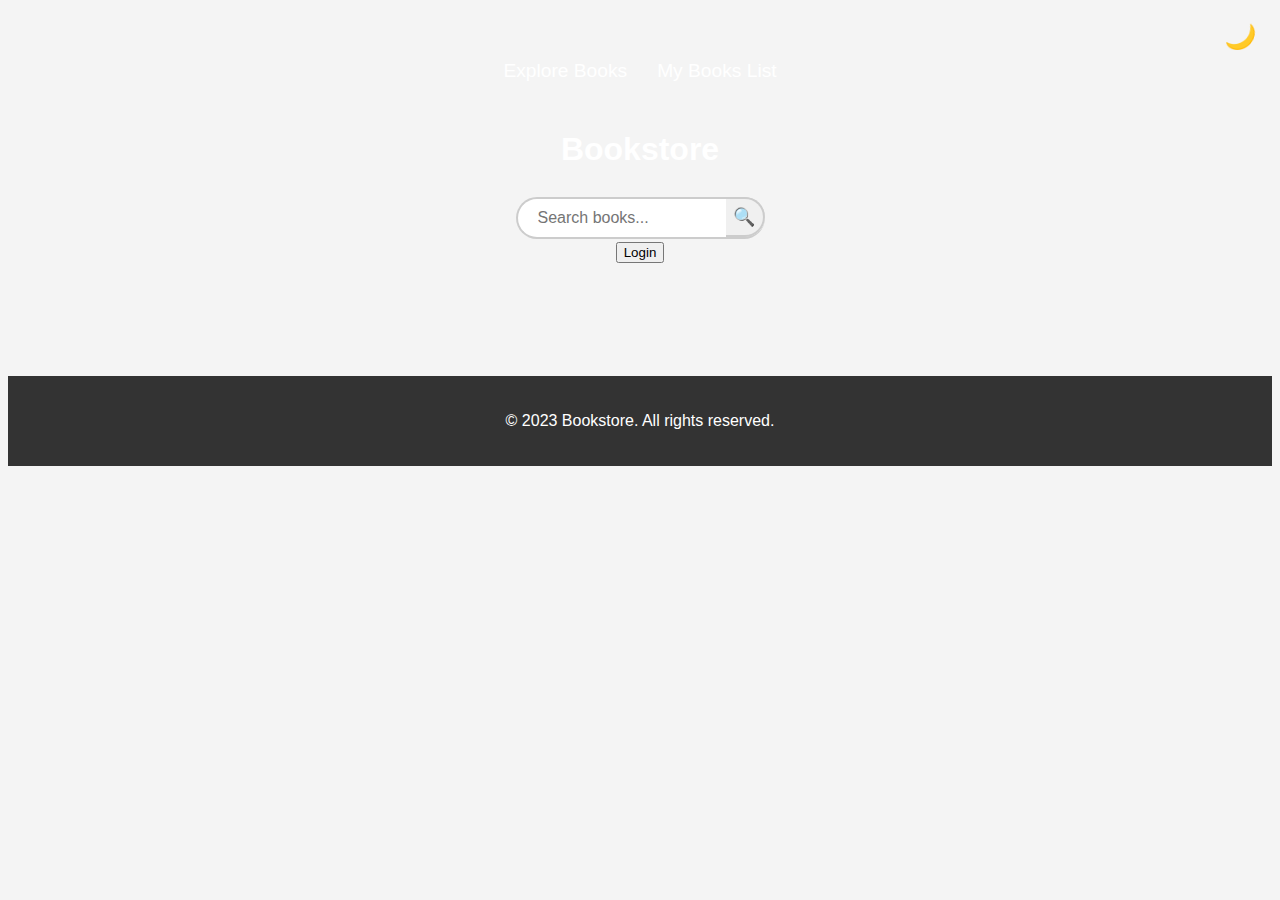
<file: frontend/index.html>
<!DOCTYPE html>
<html lang="en">
<head>
    <meta charset="UTF-8">
    <meta name="viewport" content="width=device-width, initial-scale=1.0">
    <title>Bookstore - Explore Books</title>
    <link rel="stylesheet" href="static/style.css">
</head>
<body>
<header>
    <nav>
        <ul>
            <li><a href="index.html">Explore Books</a></li>
            <li><a href="my_books.html">My Books List</a></li>
        </ul>
        <h1>Bookstore</h1>
        <!-- Search bar container -->
        <div class="search-wrapper">
            <input type="text" id="search-query" placeholder="Search books..." aria-label="Search books">
            <button id="search-button" aria-label="Search">
                <span class="search-icon">&#x1F50D;</span>
            </button>
        </div>
        <!--if localstore get a user then hidden the login -->


        <div id="login" class="login">
            <button onclick="window.location.href='login.html'">Login</button>
        </div>

        <div id="logout" class="logout">
            <button onclick="logout()">Logout</button>
        </div>
        <!-- show  username from localstorege -->
        <div id="username" class="username">
            <p id="username-text"></p>


            <div class="dark-mode-toggle">
                <button id="dark-mode-button">
                    <i class="dark-mode-icon">🌙</i>
                </button>

            </div>
</header>

<main>

    <section id="books">
        <div id="search-books-display">

            <div id="my-books-display">
            </div>
            <div id="books-display">
            </div>
    </section>
</main>

<footer>
    <p>&copy; 2023 Bookstore. All rights reserved.</p>
</footer>

<script>
    function logout() {
        localStorage.removeItem('user');
        window.location.href = "index.html";
        hideLogin();
    }

    function updateLoginStatus() {
        const login = document.getElementById('login');
        const logout = document.getElementById('logout');
        const username = document.getElementById('username-text');

        if (localStorage.getItem('user')) {
            // already login
            login.style.display = 'none';
            logout.style.display = 'block';
            username.textContent = JSON.parse(localStorage.getItem('user')).username;
        } else {
            // already logout
            login.style.display = 'block';
            logout.style.display = 'none';
            username.textContent = '';
        }
    }

    document.addEventListener('DOMContentLoaded', function () {
            const booksDisplay = document.getElementById('books-display');
            const myBooksDisplay = document.getElementById('my-books-display');
            const searchBooksDisplay = document.getElementById('search-books-display');
            const searchButton = document.getElementById('search-button');
            const searchQuery = document.getElementById('search-query');
            const darkModeButton = document.getElementById('dark-mode-button');

            // Function to fetch and display books
            function fetchBooks() {
                fetch('https://books.dehome.top/api/books_list')
                    .then(response => response.json())
                    .then(books => displayBooks(books))
                    .catch(error => console.error('Error fetching books:', error));
            }

            function displayMyBooks(books) {
                if (books.length === 0) {
                    myBooksDisplay.innerHTML = '<h2>You have no books yet!</h2>';
                    return;
                }
                myBooksDisplay.innerHTML = '<h2>My Books</h2>';
                console.log(books);
                books.forEach(book => {
                    const bookElement = document.createElement('div');
                    bookElement.className = 'my-book-profile';
                    // navigte to the detail books
                    bookElement.addEventListener('click', () => {
                        window.location.href = `https://books.dehome.top/book_detail.html?isbn=${book.isbn}`;
                    });
                    bookElement.innerHTML = `
                        <img src="${book.image}" alt="${book.title}">
                        <h3>${book.title}</h3>
                        <p>Author: ${book.author}</p>
                        <p>ISBN: ${book.isbn}</p>
                        <p>Year: ${book.year}</p>
                        <p>${book.description}</p>
                        <p>Status: ${book.status}</p>
                        <p>rating: ${book.rating}</p>
                        <p>comment: ${book.comment}</p>
`;
                    myBooksDisplay.appendChild(bookElement);
                });

            }

            function displayBooks(books) {
                books = books.items;
                booksDisplay.innerHTML = '<h2>Our Collection</h2>';
                books.forEach(book => {
                    let words = book.description.split(' ');
                    let shortDescription = words.slice(0, 20).join(' ');
                    shortDescription += words.length > 20 ? '...' : '';

                    const descriptionElement = document.createElement("p");
                    descriptionElement.textContent = shortDescription;
                    descriptionElement.className = 'book-description';

                    const moreButton = document.createElement('button');
                    moreButton.textContent = 'Read more';
                    moreButton.className = 'read-more-button';
                    moreButton.onclick = function (event) {
                        event.stopPropagation(); // Prevents triggering the parent's click event
                        if (moreButton.textContent === 'Read more') {
                            descriptionElement.textContent = book.description;
                            moreButton.textContent = 'Read less';
                        } else {
                            descriptionElement.textContent = shortDescription;
                            moreButton.textContent = 'Read more';
                        }
                    };

                    const bookElement = document.createElement('div');
                    bookElement.className = 'book-profile';
                    bookElement.innerHTML = `
                <img src="${book.image}" alt="${book.title}" class="book-image">
                <h3 class="book-title">${book.title}</h3>
                <p class="book-author">Author: ${book.author}</p>
                <p class="book-isbn">ISBN: ${book.isbn}</p>
                <p class="book-year">Year: ${book.year}</p>
                `;

                    // Redirect to book details page on click
                    bookElement.addEventListener('click', () => {
                        window.location.href = `https://books.dehome.top/book_detail.html?isbn=${book.isbn}`;
                    });

                    // Append the elements to the bookElement
                    bookElement.appendChild(descriptionElement);
                    if (words.length > 20) {
                        bookElement.appendChild(moreButton);
                    }

                    // Append the bookElement to the booksDisplay container
                    booksDisplay.appendChild(bookElement);
                });
            }


            // Event listener for search functionality
            searchButton.addEventListener('click', function () {
                const query = searchQuery.value;
                fetch(`https://books.dehome.top/api/search?query=${encodeURIComponent(query)}`)
                    .then(response => response.json())
                    .then(books => displayBooksSearch(books))
                    .catch(error => console.error('Error searching books:', error));
            });

            function displayBooksSearch(books) {
                books = books.items;
                searchBooksDisplay.innerHTML = '<h2>search results</h2>';
                books.forEach(book => {
                    const bookElement = document.createElement('div');
                    bookElement.className = 'book-profile';
                    bookElement.addEventListener('click', () => {
                        window.location.href = `https://books.dehome.top/book_detail.html?isbn=${book.isbn}`;
                    });
                    bookElement.innerHTML = `
                        <img src="${book.image}" alt="${book.title}">
                        <h3>${book.title}</h3>
                        <p>Author: ${book.author}</p>
                        <p>ISBN: ${book.isbn}</p>
                        <p>Year: ${book.year}</p>
                        <p>${book.description}</p>`;
                    searchBooksDisplay.appendChild(bookElement);
                });
            }


            // Dark mode toggle functionality
            darkModeButton.addEventListener('click', function () {
                document.body.classList.toggle('dark-mode');
                darkModeButton.innerHTML = document.body.classList.contains('dark-mode')
                    ? '<i class="dark-mode-icon">☀️</i>'
                    : '<i class="dark-mode-icon">🌙</i>';
            });

            function fetchMyBooks() {
                // get localstorage
                const user = JSON.parse(localStorage.getItem('user'));
                if (!user) {
                    console.log('no user');
                }
                const userId = user.id;
                const apiUrl = `https://books.dehome.top/api/user/${userId}/books`; // Replace with your actual API endpoint
                fetch(apiUrl)
                    .then(response => response.json())
                    .then(data => {
                        // Display books
                        displayMyBooks(data.items);
                    })
                    .catch(error => {
                        console.error("Error fetching user's books:", error);
                    });
            }

            function hideLogin() {
                const login = document.getElementById('login');
                const logout = document.getElementById('logout');
                const username = document.getElementById('username-text');
                if (localStorage.getItem('user')) {
                    username.textContent = JSON.parse(localStorage.getItem('user')).username;
                    login.hidden = true;
                    logout.hidden = false;
                } else {
                    login.hidden = false;
                    logout.hidden = true;
                    username.textContent = '';
                }
            }

            // Initialize book display
            fetchBooks();
            fetchMyBooks();
            hideLogin();
        }
    );

    updateLoginStatus();
</script>
<div id="books-container"></div>
</body>
</html>
</file>
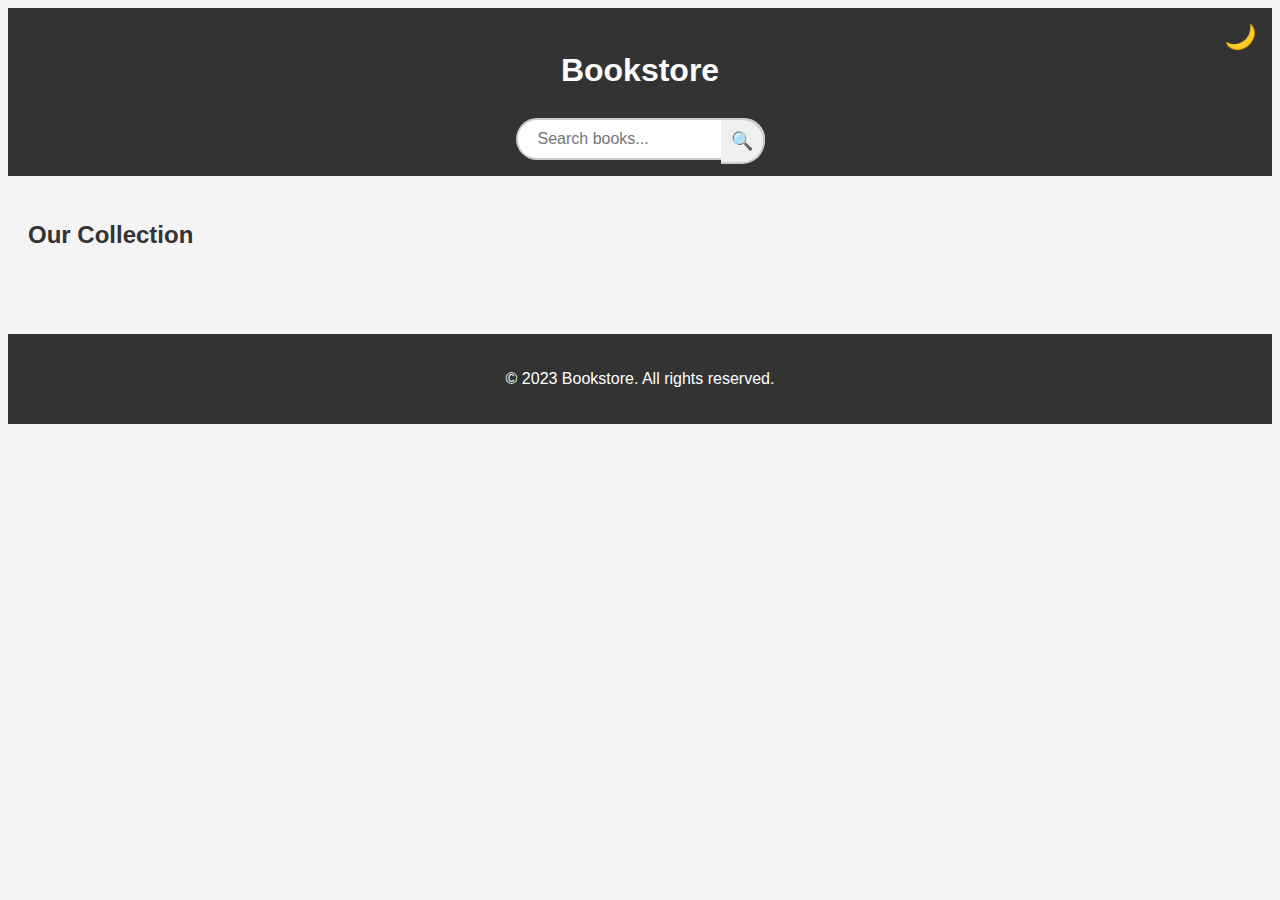
<file: index1.html>
<!DOCTYPE html>
<html lang="en">
<head>
    <meta charset="UTF-8">
    <meta name="viewport" content="width=device-width, initial-scale=1.0">
    <title>Bookstore - Explore Books</title>
    <style>
body {
    font-family: Arial, sans-serif;
    line-height: 1.6;
}

/* API button styles */
.api-section {
    margin: 20px;
    text-align: center; /* Center the button */
}

.api-button {
    padding: 10px 20px;
    background-color: #007bff; /* Bootstrap primary color */
    color: white;
    border: none;
    border-radius: 4px;
    font-size: 16px;
    cursor: pointer;
    outline: none;
    transition: background-color 0.3s;
}

.api-button:hover {
    background-color: #0056b3; /* Darker shade on hover */
}
/* Styles for the search bar container */
.search-wrapper {
    position: relative;
    display: inline-block;
}

/* Styles for the search input */
#search-query {
    padding: 10px 20px;
    border: 2px solid #ccc;
    border-radius: 50px;
    width: calc(100% - 42px); /* Adjust width to fit the button */
    border-right: none; /* Align the border with the button */
    outline: none;
    font-size: 16px;
}

/* Styles for the search button */
#search-button {
    padding: 10px;
    background: #f0f0f0;
    border: 2px solid #ccc;
    border-left: none; /* Ensure the button aligns with the input */
    border-radius: 0 50px 50px 0; /* Rounded corners on the right */
    cursor: pointer;
    outline: none;
    position: absolute;
    right: 0;
    top: 0;
}

/* Styling the search icon */
.search-icon {
    color: #333;
    font-size: 18px;
}

/* Hover and focus styles for interactivity */
#search-query:focus, #search-button:focus, #search-button:hover {
    border-color: #333;
    background: #e8e8e8;
}

#search-query:focus {
    border-right: none;
}

/* Dark mode toggle styles */
.dark-mode-toggle {
    position: absolute;
    right: 20px;
    top: 20px;
}

#dark-mode-button {
    background: none;
    border: none;
    font-size: 1.5rem;
    cursor: pointer;
}

.dark-mode-icon {
    vertical-align: middle;
}

/* Dark mode styles */
body.dark-mode {
    background-color: #121212;
    color: #ffffff;
}

body.dark-mode header {
    background-color: #1c1c1c;
}

body.dark-mode footer {
    background-color: #1c1c1c;
}

body.dark-mode .book-profile {
    background-color: #2c2c2c;
    border-color: #3c3c3c;
}

body.dark-mode #search-query {
    background-color: #2c2c2c;
    border-color: #3c3c3c;
    color: #ffffff;
}

/* Typographic adjustments for better readability */
body {
    font-family: 'Segoe UI', Tahoma, Geneva, Verdana, sans-serif;
    line-height: 1.6;
    color: #333;
    background-color: #f4f4f4;
}

/* Structural styles */
header {
    background-color: #333;
    color: #fff;
    padding: 1rem 0;
    text-align: center;
}

main {
    padding: 20px;
}

footer {
    background-color: #333;
    color: #fff;
    text-align: center;
    padding: 1rem 0;
    position: relative;
    bottom: 0;
    width: 100%;
}

/* Navigation styling */
nav ul {
    list-style: none;
    display: flex;
    justify-content: center;
    padding: 1rem;
}

nav ul li {
    margin: 0 15px;
}

nav ul li a {
    color: #fff;
    text-decoration: none;
    font-size: 1.2rem;
}

nav ul li a:hover {
    text-decoration: underline;
}

/* Main book display area */
#books-display {
    display: flex;
    overflow-x: auto;
    padding: 20px;
    gap: 20px;
}

.book-profile {
    flex: 0 0 auto;
    border: 1px solid #ddd;
    border-radius: 10px;
    padding: 15px;
    background-color: #fff;
    box-shadow: 0 2px 5px rgba(0, 0, 0, 0.2);
    transition: all 0.3s ease-in-out;
}

.book-profile img {
    width: 120px;
    height: 180px;
    object-fit: cover;
    display: block;
    margin: 0 auto 10px;
    border-radius: 5px;
}

.book-profile:hover {
    transform: translateY(-5px);
    box-shadow: 0 4px 8px rgba(0, 0, 0, 0.3);
}

/* Book information styles */
.book-profile h3 {
    color: #333;
    font-size: 1.1rem;
    margin-bottom: 0.5rem;
}

.book-profile p {
    font-size: 0.9rem;
    color: #666;
}

/* Style for the read status checkbox and review textarea */
.book-interactions label,
.book-review {
    display: block;
    margin-top: 10px;
}

.read-status {
    margin-right: 5px;
}

.book-review textarea {
    width: 100%;
    min-height: 50px;
    padding: 5px;
    margin-bottom: 5px;
}

.book-review button {
    padding: 5px 10px;
    background-color: #007bff;
    color: white;
    border: none;
    border-radius: 4px;
    cursor: pointer;
}

.book-review button:hover {
    background-color: #0056b3;
}

/* Responsive breakpoints */
@media (max-width: 768px) {
    #search-query {
        width: calc(100% - 40px); /* Smaller screens adjustment */
    }
}

    </style>
</head>
<body>
    <header>
        <h1>Bookstore</h1>
<!-- Search bar container -->
<div class="search-wrapper">
    <input type="text" id="search-query" placeholder="Search books..." aria-label="Search books">
    <button id="search-button" aria-label="Search">
        <span class="search-icon">&#x1F50D;</span> <!-- Unicode magnifying glass -->
    </button>
</div>
        <div class="dark-mode-toggle">
            <button id="dark-mode-button">
                <i class="dark-mode-icon">🌙</i>
            </button>
        </div>
    </header>

    <main>
        <section id="books">
            <h2>Our Collection</h2>
            <div id="books-display">
                <!-- Dynamically generated book profiles will be inserted here by JavaScript -->
            </div>
        </section>
    </main>

    <footer>
        <p>&copy; 2023 Bookstore. All rights reserved.</p>
    </footer>

    <script>
       document.addEventListener('DOMContentLoaded', function() {
            const booksDisplay = document.getElementById('books-display');
            const searchButton = document.getElementById('search-button');
            const searchQuery = document.getElementById('search-query');
            const darkModeButton = document.getElementById('dark-mode-button');

            // Function to fetch and display books
            function fetchBooks() {
                fetch('http://3.89.227.131:8080/api/books_list')
                    .then(response => response.json())
                    .then(books => displayBooks(books))
                    .catch(error => console.error('Error fetching books:', error));
            }

            // Function to display books
            function displayBooks(books) {
                booksDisplay.innerHTML = '';
                books.forEach(book => {
                    const bookElement = document.createElement('div');
                    bookElement.className = 'book-profile';
                    bookElement.innerHTML = `
                        <img src="${book.image}" alt="${book.title}" class="book-image">
                        <h3>${book.title}</h3>
                        <p>Author: ${book.author}</p>
                        <p>ISBN: ${book.isbn}</p>
                        <p>Year: ${book.year}</p>
                        <p>${book.description}</p>`;
                    booksDisplay.appendChild(bookElement);
                });
            }

            // Event listener for search functionality
            searchButton.addEventListener('click', function() {
                const query = searchQuery.value;
                fetch(`http://3.89.227.131:8080/api/search_books?query=${encodeURIComponent(query)}`)
                    .then(response => response.json())
                    .then(books => displayBooks(books))
                    .catch(error => console.error('Error searching books:', error));
            });

            // Dark mode toggle functionality
            darkModeButton.addEventListener('click', function() {
                document.body.classList.toggle('dark-mode');
                darkModeButton.innerHTML = document.body.classList.contains('dark-mode') 
                    ? '<i class="dark-mode-icon">☀️</i>' 
                    : '<i class="dark-mode-icon">🌙</i>';
            });

            // Initialize book display
            fetchBooks();
        });
    </script>
<div id="books-container"></div>
</body>
</html>
</file>
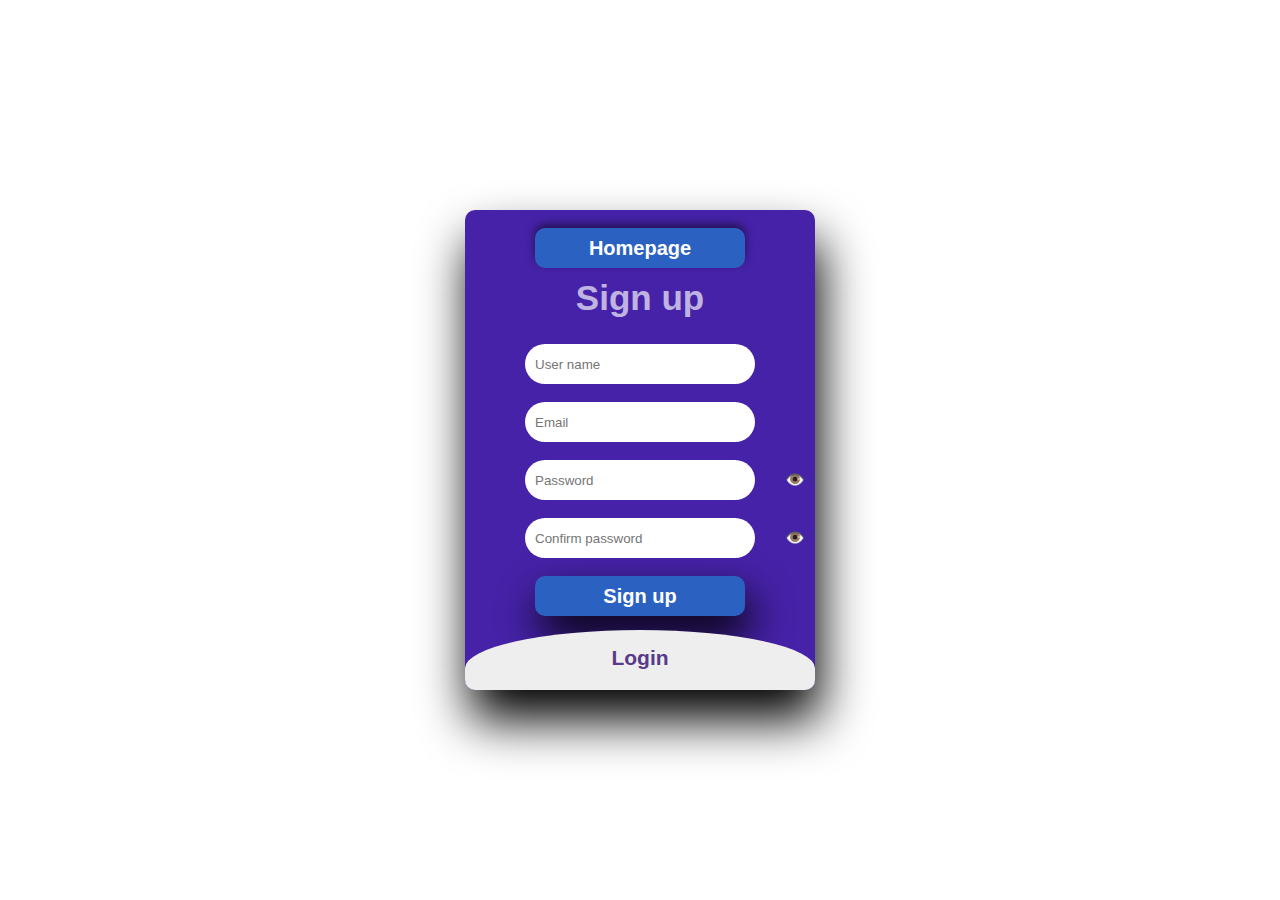
<file: frontend/login.html>
<!DOCTYPE html>
<html lang="en">
<head>
    <meta charset="UTF-8">
    <meta name="viewport" content="width=device-width, initial-scale=1.0">
    <title>Signup and Login Form</title>
    <link rel="stylesheet" href="static/style.css">
</head>

<body>


<div class="main">
    <input type="checkbox" id="chk" aria-hidden="true">
    <div class="signup">
        <form id="signupForm">
            <button class="back-to-bookstore" onclick="redirectToBookstore()">Homepage</button>
            <label for="chk" aria-hidden="true">Sign up</label>
            <input type="text" name="username" placeholder="User name" required="" autocomplete="off">
            <input type="email" name="email" placeholder="Email" required="" autocomplete="off">
            <div class="password-container">
                <input type="password" name="password" id="password" placeholder="Password" required="">
                <span class="eye" onclick="togglePassword('password')">👁️</span>
            </div>
            <div class="password-container">
                <input type="password" name="confirmPswd" id="confirmPassword" placeholder="Confirm password"
                       required="">
                <span class="eye" onclick="togglePassword('confirmPassword')">👁️</span>
            </div>
            <button type="button" onclick="validateSignUp()">Sign up</button>
        </form>
    </div>


    <div class="login">
        <form id="loginForm">
            <label for="chk" aria-hidden="true">Login</label>
            <input type="text" name="username" placeholder="User name or email" required="" autocomplete="on">
            <div class="password-container">
                <input type="password" name="password" id="loginPassword" placeholder="Password" required="">
                <span class="eye" onclick="togglePassword('loginPassword')">👁️</span>
            </div>
            <button>Login</button>
        </form>
    </div>


    <div id="popup" class="modal">
        <span class="close" onclick="closePopup()"> ×</span>
        <p id="popupText"></p>
    </div>

    <style>

        .modal {
            display: none;
            position: fixed;
            top: 20%;
            left: 50%;
            transform: translate(-50%, -50%);
            padding: 20px;
            background-color: rgba(241, 232, 232, 0.389);
            border: 1px solid #ccc;
            border-radius: 8px;
            box-shadow: 0 4px 8px rgba(0, 0, 0, 0.1);
            z-index: 1000;
        }

        .close {
            position: absolute;
            top: 10px;
            right: 10px;
            cursor: pointer;
        }


        body {
            margin: 0;
            padding: 0;
            display: flex;
            justify-content: center;
            align-items: center;
            min-height: 100vh;
            font-family: sans-serif;
            background: url(https://wallpapers.com/images/high/simple-clean-mountain-landscape-8g9017acqfddycrl.webp) no-repeat center center fixed;
            background-size: cover;
        }

        .main {
            width: 350px;
            height: 480px;
            background: rgba(61, 23, 164, 0.954);
            overflow: hidden;
            border-radius: 10px;
            box-shadow: 5px 30px 50px black;
        }

        #chk {
            display: none;
        }

        .signup {
            position: relative;
            width: 100%;
            height: 100%;
        }

        .back-to-bookstore {
            position: absolute;
            top: -60px;
            left: 50%;
            box-shadow: 0px -4px 8px rgba(0, 0, 0, 0.5);
            transform: translateX(-50%);

        }

        label {
            color: rgba(255, 255, 255, 0.68);
            font-size: 35px;
            justify-content: center;
            display: flex;
            margin: 60px;
            font-weight: bold;
            cursor: pointer;
            transition: .5s ease-in-out;
            margin-bottom: 10px;
        }

        input {
            width: 60%;
            background: white;
            height: 20px;
            justify-content: center;
            display: flex;
            margin: 18px auto;
            padding: 10px;
            border: none;
            outline: none;
            border-radius: 50px;
        }


        button {
            width: 60%;
            height: 40px;
            margin: 10px auto;
            justify-content: center;
            display: block;
            color: white;
            background: rgb(43, 98, 194);
            font-size: 20px;
            font-weight: bold;
            margin-top: 18px;
            outline: none;
            border: none;
            border-radius: 10px;
            transition: .3s ease-in;
            cursor: pointer;
            box-shadow: 5px 20px 40px black;
        }


        button:hover {
            background: rgb(20, 57, 105);
        }

        .login {

            height: 460px;
            background: #eee;
            border-radius: 60% / 10%;
            transform: translateY(-180px);
            transition: .8s ease-in-out;
        }

        .login label {
            color: #573b8a;

            transform: scale(.6);
        }

        .login p {
            text-align: center;
            padding: 20px;
        }

        #chk:checked ~ .login {

            transform: translateY(-500px);
        }


        #chk:checked ~ .login label {
            transform: scale(1);
        }

        #chk:checked ~ .signup label {
            transform: scale(.6);
        }

        .password-container {
            position: relative;
        }

        .eye {
            position: absolute;
            top: 50%;
            right: 10px;
            transform: translateY(-50%);
            cursor: pointer;
        }
    </style>

    <script>
        function validateSignUp() {
            var username = document.getElementsByName("username")[0].value;
            console.log(username);
            var email = document.getElementsByName("email")[0].value;
            var password = document.getElementsByName("password")[0].value;
            var confirmPassword = document.getElementsByName("confirmPswd")[0].value;

            if (!username || !email || !password || !confirmPassword) {
                showPopup("Please enter the user name, email, password, and confirm password.");
            } else if (password.length < 6) {
                showPopup("Password is not complicated enough, please enter 6-12 characters");
            } else if (password !== confirmPassword) {
                showPopup("Please reconfirm the password is the same twice");
            } else {
                // get the form data
                const signupForm = document.getElementById("signupForm");
                const formData = new FormData(signupForm);
                const data = Object.fromEntries(formData);
                // remove confirm password
                delete data.confirmPswd;
                console.log(data);
                fetch("https://books.dehome.top/api/register", {
                    method: "POST",
                    headers: {
                        "Content-Type": "application/json"
                    },

                    body: JSON.stringify(data)
                })
                    .then(response => response.json())
                    .then(result => {
                        console.log(result);
                        if ('user' in result) {
                            // setlocalstorage to store the user
                            localStorage.setItem("user", JSON.stringify(result.user));
                            alert("You have successfully registered!")
                            // Redirect to the login page
                            window.location.href = "index.html";
                        } else {
                            //[{"message":"User not found"},404]
                            if ('message' in result) {
                                alert(result.message)
                            } else if ('message' in result[0]) {
                                alert(result[0].message)
                            } else {
                                alert("Error: Please try again!")
                            }


                        }
                    })
                    .catch(error => {
                        console.error("Error:", error);
                    });

            }
        }

        function showPopup(message) {
            var popup = document.getElementById("popup");
            var popupText = document.getElementById("popupText");
            popupText.innerText = message;
            popup.style.display = "block";
        }

        function closePopup() {
            var popup = document.getElementById("popup");
            popup.style.display = "none";
        }

        function togglePassword(inputId) {
            var input = document.getElementById(inputId);
            input.type = (input.type === "password") ? "text" : "password";
        }

        function redirectToBookstore() {
            window.location.href = "index.html";
        }

        // registe button to post a request to api/register

        // login button to post a request to api/login
        const loginForm = document.getElementById("loginForm");
        loginForm.addEventListener("submit", function (event) {
                event.preventDefault();
                const formData = new FormData(loginForm);
                const data = Object.fromEntries(formData);
                console.log(data);
                fetch("https://books.dehome.top/api/login", {
                    method: "POST",
                    headers: {
                        "Content-Type": "application/json"
                    },

                    body: JSON.stringify(data)
                })
                    .then(response => response.json())
                    .then(result => {
                        console.log(result);
                        if ('user' in result) {
                            // setlocalstorage to store the user
                            localStorage.setItem("user", JSON.stringify(result.user));
                            alert("You have successfully logged in!")
                            // Redirect to the login page
                            window.location.href = "index.html";
                        } else {
                            //[{"message":"User not found"},404]
                            if ('message' in result) {
                                alert(result.message)
                            } else if ('message' in result[0]) {
                                alert(result[0].message)
                            } else {
                                alert("Error: Please try again!")
                            }
                        }
                    })
                    .catch(error => {
                        console.error("Error:", error);
                    });

            }
        );
    </script>
</body>
</html>
</file>
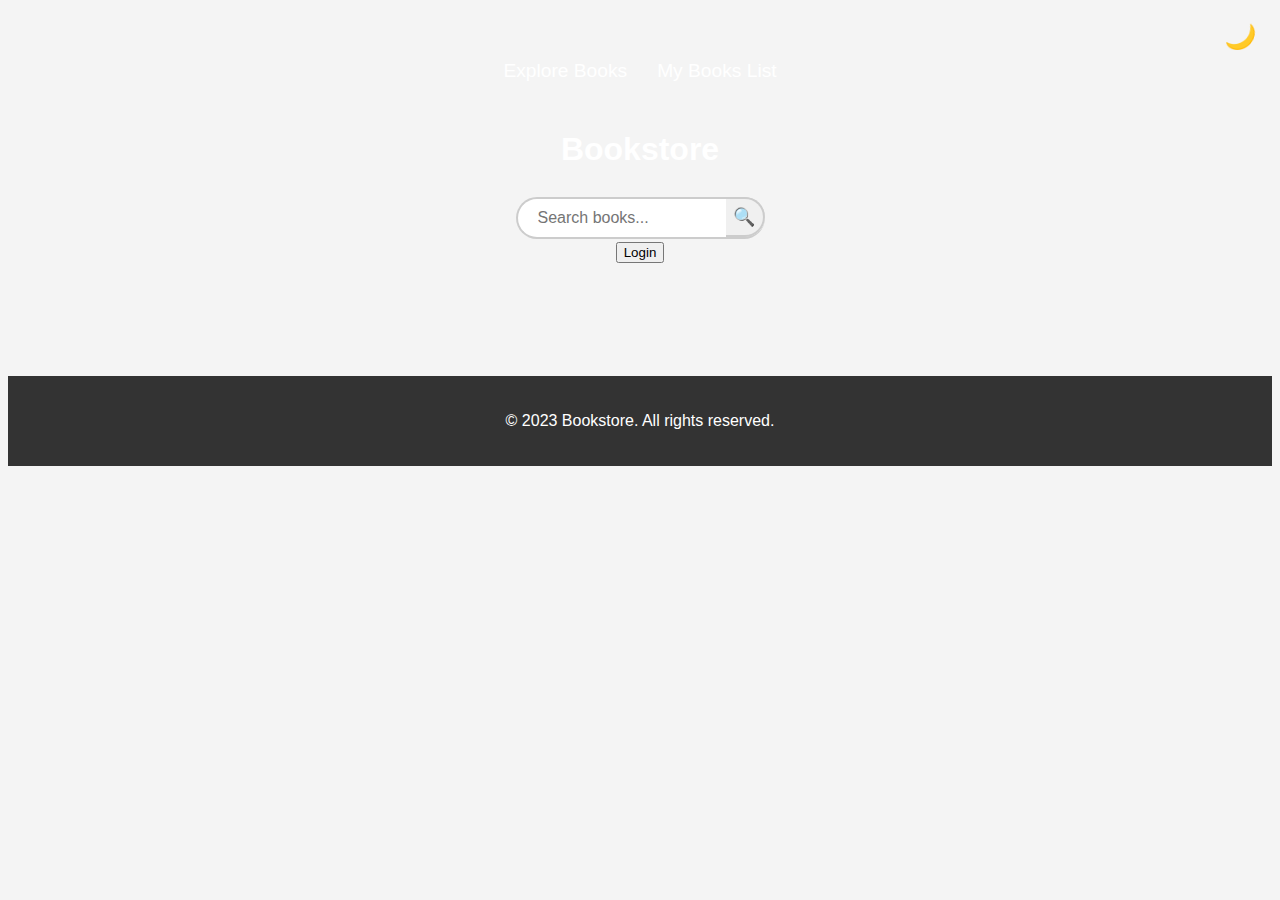
<file: frontend/my_books.html>
<!DOCTYPE html>
<html lang="en">

<head>
    <meta charset="UTF-8">
    <meta name="viewport" content="width=device-width, initial-scale=1.0">
    <title>My Books</title>
    <link rel="stylesheet" href="static/mybook.css">
</head>

<body>

<h1>My Books</h1>

<label for="status-filter">Filter by Status:</label>
<select id="status-filter" onchange="filterBooks()">
    <option value="all">All</option>
    <!-- Dropdown options will be dynamically populated using JavaScript -->
</select>

<div id="books-list-container">
    <!-- Display user's books here using JavaScript -->
</div>

<script>

    function fetchMyBooks() {
        // get localstorage
        const user = JSON.parse(localStorage.getItem('user'));
        if (!user) {
            alert('Please login first!');
            window.location.href = "index.html";
        }
        const userId = user.id;
        const apiUrl = `https://books.dehome.top/api/user/${userId}/books`; // Replace with your actual API endpoint
        fetch(apiUrl)
            .then(response => response.json())
            .then(data => {
                // Display books
                displayMyBooks(data.items);
            })
            .catch(error => {
                console.error("Error fetching user's books:", error);
            });
    }

    function displayMyBooks(books) {
        const booksListContainer = document.getElementById("books-list-container");

        // Clear previous content
        booksListContainer.innerHTML = "";

        // Display books dynamically
        books.forEach(book => {
            const bookContainer = document.createElement("div");
            bookContainer.classList.add("book-container");

            const titleElement = document.createElement("h3");
            titleElement.textContent = book.title;

            const authorElement = document.createElement("p");
            authorElement.textContent = `Author: ${book.author}`;

            const yearElement = document.createElement("p");
            yearElement.textContent = `Year: ${book.year}`;

            const descriptionElement = document.createElement("p");
            descriptionElement.textContent = book.description;

            const imageElement = document.createElement("img");
            imageElement.src = book.image;
            imageElement.alt = "Book Cover";

            const statusElement = document.createElement("p");
            // if books tatues is null, set it to "reading"
            statusElement.textContent = book.status ? `Status: ${book.status}` : "Status: reading";

            const ratingElement = document.createElement("p");
            ratingElement.textContent = `Rating: ${book.rating}`;

            const commentElement = document.createElement("p");
            commentElement.textContent = `Comment: ${book.comment}`;
            // Append elements to the container
            bookContainer.appendChild(titleElement);
            bookContainer.appendChild(authorElement);
            bookContainer.appendChild(yearElement);
            bookContainer.appendChild(descriptionElement);
            bookContainer.appendChild(imageElement);
            bookContainer.appendChild(statusElement);
            bookContainer.appendChild(ratingElement);
            bookContainer.appendChild(commentElement);


            // Append the book container to the list container
            booksListContainer.appendChild(bookContainer);
        });
    }


    document.addEventListener('DOMContentLoaded', function () {
        // Fetch user's books from the API
        user = JSON.parse(localStorage.getItem("user"));
        const userId = user.id;
        const apiUrl = `https://books.dehome.top/api/user/${userId}/books`; // Replace with your actual API endpoint
        fetch(apiUrl)
            .then(response => response.json())
            .then(data => {
                // Display user's books dynamically using JavaScript
                const booksListContainer = document.getElementById("books-list-container");

                // Populate the status filter dropdown
                const statusFilterDropdown = document.getElementById("status-filter");
                const uniqueStatusValues = [...new Set(data.items.map(item => item.status))];
                uniqueStatusValues.forEach(status => {
                    const option = document.createElement("option");
                    option.value = status;
                    option.textContent = status.charAt(0).toUpperCase() + status.slice(1);
                    statusFilterDropdown.appendChild(option);
                });

                // Display books
                displayBooks(data.items);
            })
            .catch(error => {
                console.error("Error fetching user's books:", error);
            });

        function displayBooks(books) {
            const booksListContainer = document.getElementById("books-list-container");

            // Clear previous content
            booksListContainer.innerHTML = "";

            // Display books dynamically
            books.forEach(book => {
                // add a click event to the book container

                const bookContainer = document.createElement("div");
                bookContainer.classList.add("book-container");
                bookContainer.addEventListener('click', function () {
                    displayBookDetail(book);
                });
                const titleElement = document.createElement("h3");
                titleElement.textContent = book.title;

                const authorElement = document.createElement("p");
                authorElement.textContent = `Author: ${book.author}`;

                const yearElement = document.createElement("p");
                yearElement.textContent = `Year: ${book.year}`;

                const descriptionElement = document.createElement("p");
                descriptionElement.textContent = book.description;

                const imageElement = document.createElement("img");
                imageElement.src = book.image;
                imageElement.alt = "Book Cover";

                const statusElement = document.createElement("p");
                statusElement.textContent = `Status: ${book.status}`;

                // Append elements to the container
                bookContainer.appendChild(titleElement);
                bookContainer.appendChild(authorElement);
                bookContainer.appendChild(yearElement);
                bookContainer.appendChild(descriptionElement);
                bookContainer.appendChild(imageElement);
                bookContainer.appendChild(statusElement);

                // Append the book container to the list container
                booksListContainer.appendChild(bookContainer);
            });

            function displayBookDetail(book) {
                // goto a new page to display the detail of the book
                window.location.href = `https://books.dehome.top/book_detail.html?isbn=${book.isbn}`;

            }
        }

        // Function to filter books based on status
        window.filterBooks = function () {
            const selectedStatus = document.getElementById("status-filter").value;
            fetch(apiUrl)
                .then(response => response.json())
                .then(data => {
                    const filteredBooks = selectedStatus === "all" ?
                        data.items :
                        data.items.filter(book => book.status === selectedStatus);

                    displayBooks(filteredBooks);
                })
                .catch(error => {
                    console.error("Error fetching user's books:", error);
                });
        };

        // Function to display books in the container

    });
    fetchMyBooks();
</script>

<style>
    .book-container {
        border: 1px solid #ccc;
        padding: 10px;
        margin-bottom: 20px;
    }

    img {
        max-width: 100%;
        height: auto;
    }
</style>

</body>

</html>
</file>
<file: frontend/static/style.css>
body {
    font-family: Arial, sans-serif;
    line-height: 1.6;
}


/* Styles for the search bar container */
.search-wrapper {
    position: relative;
    display: inline-block;
}

/* Styles for the search input */
#search-query {
    padding: 10px 20px;
    border: 2px solid #ccc;
    border-radius: 50px;
    width: calc(100% - 42px); /* Adjust width to fit the button */
    border-right: none; /* Align the border with the button */
    outline: none;
    font-size: 16px;
}

/* Styles for the search button */
#search-button {
    padding: 7.2px;
    background: #f0f0f0;
    border: 2px solid #ccc;
    border-left: none; /* Ensure the button aligns with the input */
    border-radius: 0 50px 50px 0; /* Rounded corners on the right */
    cursor: pointer;
    outline: none;
    position: absolute;
    right: 0;
    top: 0;
}

/* Styling the search icon */
.search-icon {
    color: #333;
    font-size: 18px;
}

/* Hover and focus styles for interactivity */
#search-query:focus, #search-button:focus, #search-button:hover {
    border-color: #333;
    background: #e8e8e8;
}

#search-query:focus {
    border-right: none;
}

/* Dark mode toggle styles */
.dark-mode-toggle {
    position: absolute;
    right: 20px;
    top: 20px;
}

#dark-mode-button {
    background: none;
    border: none;
    font-size: 1.5rem;
    cursor: pointer;
}

.dark-mode-icon {
    vertical-align: middle;
}

/* Dark mode styles */
body.dark-mode {
    background-color: #121212;
    color: #ffffff;
}

body.dark-mode header {
    background-color: #1c1c1c;
}

body.dark-mode footer {
    background-color: #1c1c1c;
}

body.dark-mode .book-profile {
    background-color: #2c2c2c;
    border-color: #3c3c3c;
}

body.dark-mode #search-query {
    background-color: #2c2c2c;
    border-color: #3c3c3c;
    color: #ffffff;
}


/* Typographic adjustments for better readability */
body {
    font-family: 'Segoe UI', Tahoma, Geneva, Verdana, sans-serif;
    line-height: 1.6;
    color: #333;
    background-color: #f4f4f4;
}

/* Structural styles */
header {
    /*  full width  image */
    background-image: url("https://thumbs.dreamstime.com/z/young-girl-white-cardigan-reading-opened-book-copy-space-lifestyle-school-concept-banner-young-girl-white-cardigan-114393738.jpg?w=2048");

    color: #fff;
    padding: 1rem 0;
    text-align: center;
}

main {
    padding: 20px;
}

footer {
    background-color: #333;
    color: #fff;
    text-align: center;
    padding: 1rem 0;
    position: relative;
    bottom: 0;
    width: 100%;
}

/* Navigation styling */
nav ul {
    list-style: none;
    display: flex;
    justify-content: center;
    padding: 1rem;
}

nav ul li {
    margin: 0 15px;
}

nav ul li a {
    color: #fff;
    text-decoration: none;
    font-size: 1.2rem;
}

nav ul li a:hover {
    text-decoration: underline;
}


.read-more-button {
    /* Styles for the 'Read more' button */
    cursor: pointer;
    background-color: #f4f4f4;
    border: none;
    color: blue;
    text-decoration: underline;
}

#my-books-display {
    /*  */
    display: grid;
    grid-template-columns: repeat(3, 1fr);
    grid-gap: 20px;
    margin-top: 20px;
}

/* Book display styles */
#books-display {
    display: grid;
    grid-template-columns: repeat(3, 1fr);
    grid-gap: 20px;
    margin-top: 20px;
}

#books-display h2 {
    grid-column: 1 / -1;
    display: grid;
    grid-template-columns: repeat(3, 1fr);
    grid-gap: 20px;
    margin-top: 20px;
}

.my-book-profile {
    border: 1px solid #ccc;
    padding: 20px;
    border-radius: 5px;
    transition: all 0.3s ease-in-out;
    /*flex: 0 0 auto;*/
    /*border: 1px solid #ddd;*/
    /*border-radius: 10px;*/
    /*padding: 15px;*/
    /*background-color: #fff;*/
    /*box-shadow: 0 2px 5px rgba(0, 0, 0, 0.2);*/
    /*transition: all 0.3s ease-in-out;*/
}

.my-book-profile img {
    width: 120px;
    height: 180px;
    object-fit: cover;
    display: block;
    margin: 0 auto 10px;
    border-radius: 5px;
}

.my-book-profile:hover {
    transform: translateY(-10px);
    box-shadow: 0 4px 8px rgba(0, 0, 0, 0.3);

}

/* Book information styles */
.my-book-profile h3 {
    color: #333;
    font-size: 1.1rem;
    margin-bottom: 0.5rem;
}

.my-book-profile p {
    display: -webkit-box;
    -webkit-line-clamp: 3;
    -webkit-box-orient: vertical;
    overflow: hidden;
}

.book-profile {
    border: 1px solid #ccc;
    padding: 20px;
    border-radius: 5px;
    transition: all 0.3s ease-in-out;
    /*flex: 0 0 auto;*/
    /*border: 1px solid #ddd;*/
    /*border-radius: 10px;*/
    /*padding: 15px;*/
    /*background-color: #fff;*/
    /*box-shadow: 0 2px 5px rgba(0, 0, 0, 0.2);*/
    /*transition: all 0.3s ease-in-out;*/
}

.book-profile img {
    width: 120px;
    height: 180px;
    object-fit: cover;
    display: block;
    margin: 0 auto 10px;
    border-radius: 5px;
}

.book-profile:hover {
    transform: translateY(-10px);
    box-shadow: 0 4px 8px rgba(0, 0, 0, 0.3);

}

/* Book information styles */
.book-profile h3 {
    color: #333;
    font-size: 1.1rem;
    margin-bottom: 0.5rem;
}

.book-profile p {
    display: -webkit-box;
    -webkit-line-clamp: 3;
    -webkit-box-orient: vertical;
    overflow: hidden;
}


/* Responsive breakpoints */
@media (max-width: 768px) {
    #search-query {
        width: calc(100% - 40px); /* Smaller screens adjustment */
    }
}
</file>
<file: frontend/static/mybook.css>
body {
    font-family: 'Segoe UI', Tahoma, Geneva, Verdana, sans-serif;
    background-color: #f4f4f4;
    color: #333;
    line-height: 1.6;
    margin: 0;
    padding: 20px;
}

h1 {
    color: #5C6BC0;
    margin-bottom: 20px; 
}

select, button {
    padding: 10px;
    border: 1px solid #ddd;
    border-radius: 5px;
    margin-top: 10px;
}

button {
    background-color: #5C6BC0;
    color: white;
    cursor: pointer;
    margin-left: 10px; 
}

button:hover {
    background-color: #3F51B5;
}


#books-list-container {
    display: grid;
    grid-template-columns: repeat(auto-fill, minmax(250px, 1fr));
    grid-gap: 20px; 
}

.book-container {
    background: #fff;
    border: 1px solid #ddd;
    padding: 20px;
    border-radius: 8px;
    box-shadow: 0 2px 5px rgba(0, 0, 0, 0.1);
}

.book-container h3 {
    margin-top: 0;
}

.book-container img {
    width: 100%;
    height: auto;
    border-radius: 5px;
    margin-bottom: 15px;
}


@media (max-width: 768px) {
    .book-container {
        grid-template-columns: 1fr;
    }
}
</file>
